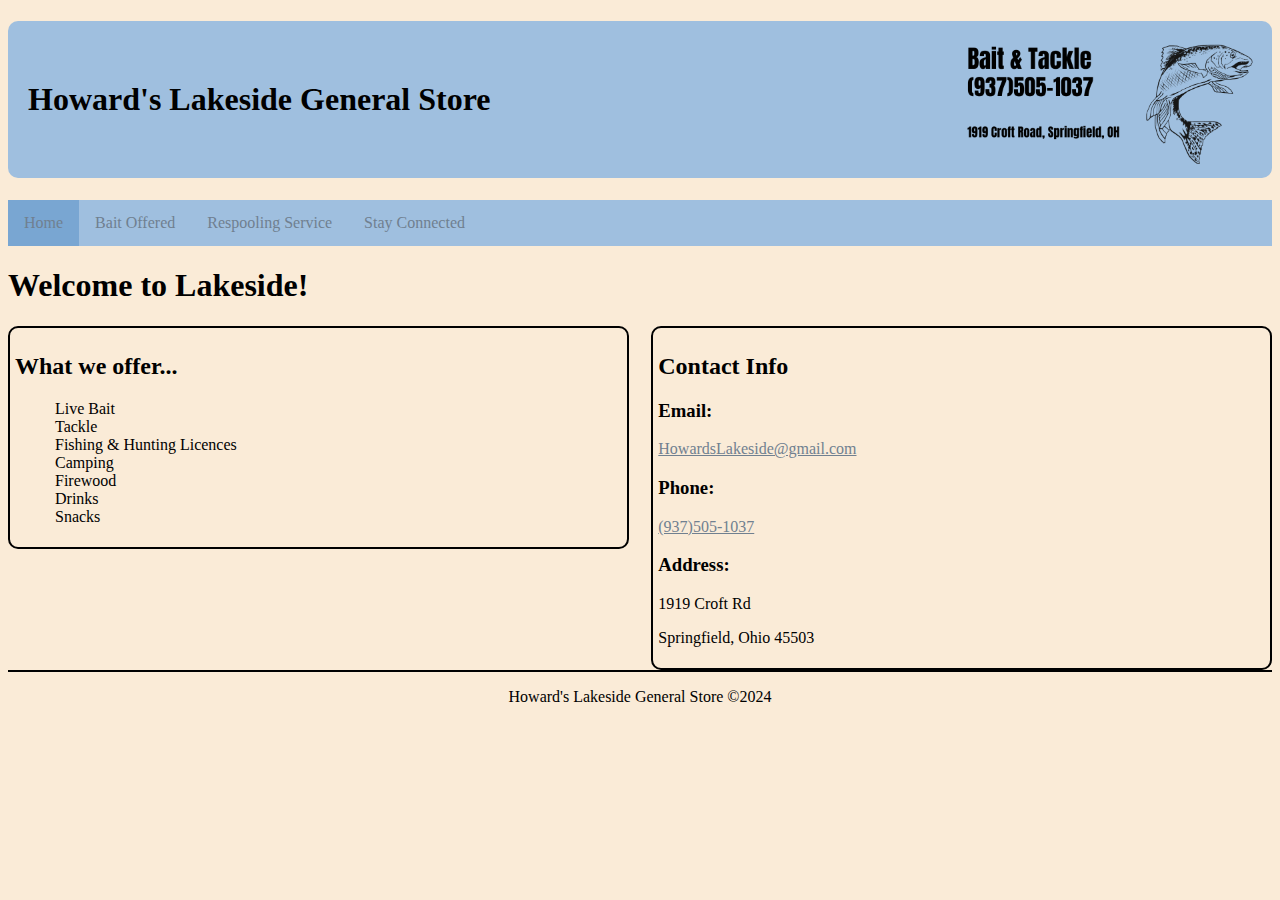
<file: index.html>
<!DOCTYPE html>
<html lang="en">

<head>
    <!--
        Name: MaKayla Elliott
        Date: 11-6-2024
        Assignment: Exam 3 - Live Bait Website
        File Name: index.html 
        -->
    <meta charset="UTF-8">
    <title>Howard's Lakeside General Store</title>
    <link rel="stylesheet" href="styles.css">
</head>

<body>
    <h1 class="header">Howard's Lakeside General Store</h1>
    <img src="logo2.png" alt="Store Logo" width="300" class="logo">

    <nav class="nav">
        <ul>
            <li><a class="active" href="index.html">Home</a></li>
            <li><a href="bait.html">Bait Offered</a></li>
            <li><a href="service.html">Respooling Service</a></li>
            <li><a href="connect.html">Stay Connected</a></li>
        </ul>
    </nav>

    <h1>Welcome to Lakeside!</h1>

    <section id="offer">
        <h2>What we offer...</h2>
        <ul>
            <li>Live Bait</li>
            <li>Tackle</li>
            <li>Fishing & Hunting Licences</li>
            <li>Camping</li>
            <li>Firewood</li>
            <li>Drinks</li>
            <li>Snacks</li>
        </ul>
    </section>

    <section id="contact">
        <h2>Contact Info</h2>
        <h3>Email:</h3>
        <p><a href="howardslakeside@gmail.com">HowardsLakeside@gmail.com</a></p>
        <h3>Phone:</h3>
        <p><a href="tel:+9375051037">(937)505-1037</a></p>
        <h3>Address:</h3>
        <p>1919 Croft Rd</p>
        <p>Springfield, Ohio 45503</p>
    </section>
    <footer>
        <p>Howard's Lakeside General Store &copy;2024 </p>
    </footer>
</body>

</html>
</file>
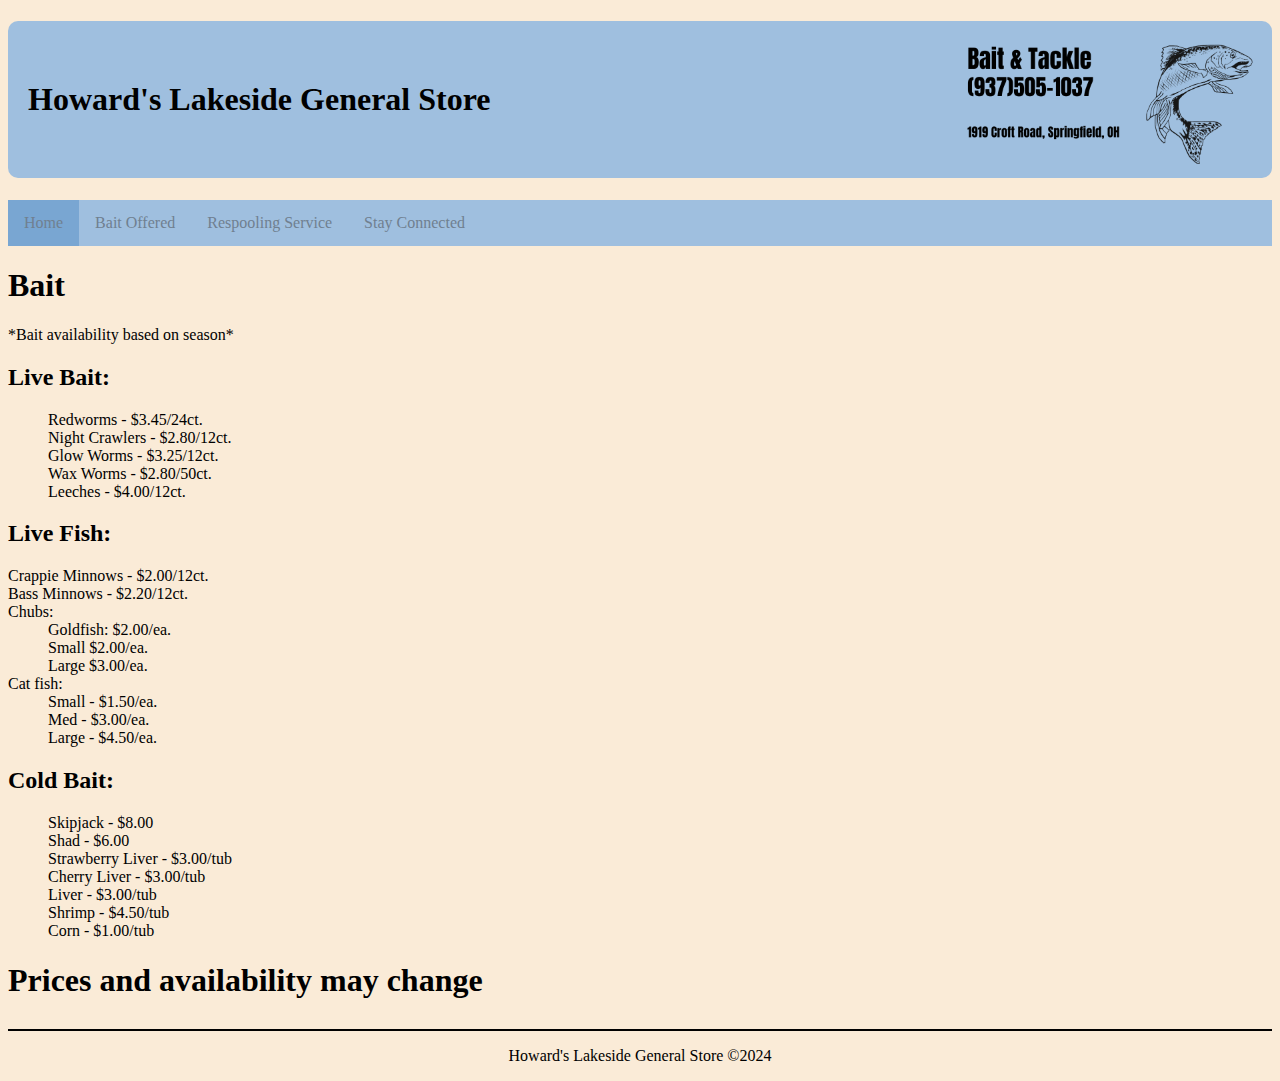
<file: bait.html>
<!DOCTYPE html>
<html lang="en">

<head>
    <!--
        Name: MaKayla Elliott
        Date: 11-6-2024
        Assignment: Exam 3 - Live Bait Website
        File Name: bait.html 
        -->
    <meta charset="UTF-8">
    <title>Howard's Lakeside General Store</title>
    <link rel="stylesheet" href="styles.css">
</head>

<body>
    <h1 class="header">Howard's Lakeside General Store</h1>

    <img src="logo2.png" alt="Store Logo" width="300" class="logo">
   
    <nav class="nav">
        <ul>
            <li><a class="active" href="index.html">Home</a></li>
            <li><a href="bait.html">Bait Offered</a></li>
            <li><a href="service.html">Respooling Service</a></li>
            <li><a href="connect.html">Stay Connected</a></li>
        </ul>
    </nav>

    <h1>Bait</h1>
    <p>*Bait availability based on season*</p>

    <section id="livebait">
        <h2>Live Bait:</h2>
        <ul>
            <li>Redworms - $3.45/24ct.</li>
            <li>Night Crawlers - $2.80/12ct.</li>
            <li>Glow Worms - $3.25/12ct.</li>
            <li>Wax Worms - $2.80/50ct.</li>
            <li>Leeches - $4.00/12ct.</li>
        </ul>
    </section>

    <section id="livefish">
        <h2>Live Fish:</h2>
        <dl>
            <dt>Crappie Minnows - $2.00/12ct.</dt>
            <dt>Bass Minnows - $2.20/12ct.</dt>
            <dt>Chubs:</dt>
            <dd>Goldfish: $2.00/ea.</dd>
            <dd>Small $2.00/ea.</dd>
            <dd>Large $3.00/ea.</dd>
            <dt>Cat fish:</dt>
            <dd>Small - $1.50/ea.</dd>
            <dd>Med - $3.00/ea.</dd>
            <dd>Large - $4.50/ea.</dd>
        </dl>
    </section>


    <section id="coldbait">
        <h2>Cold Bait:</h2>
        <ul>
            <li>Skipjack - $8.00</li>
            <li>Shad - $6.00</li>
            <li>Strawberry Liver - $3.00/tub</li>
            <li>Cherry Liver - $3.00/tub</li>
            <li>Liver - $3.00/tub</li>
            <li>Shrimp - $4.50/tub</li>
            <li>Corn - $1.00/tub</li>
            </ul>

        <h1>Prices and availability may change</h1>
    </section>
    <footer>
        <p>Howard's Lakeside General Store &copy;2024 </p>
    </footer>
</body>

</html>
</file>
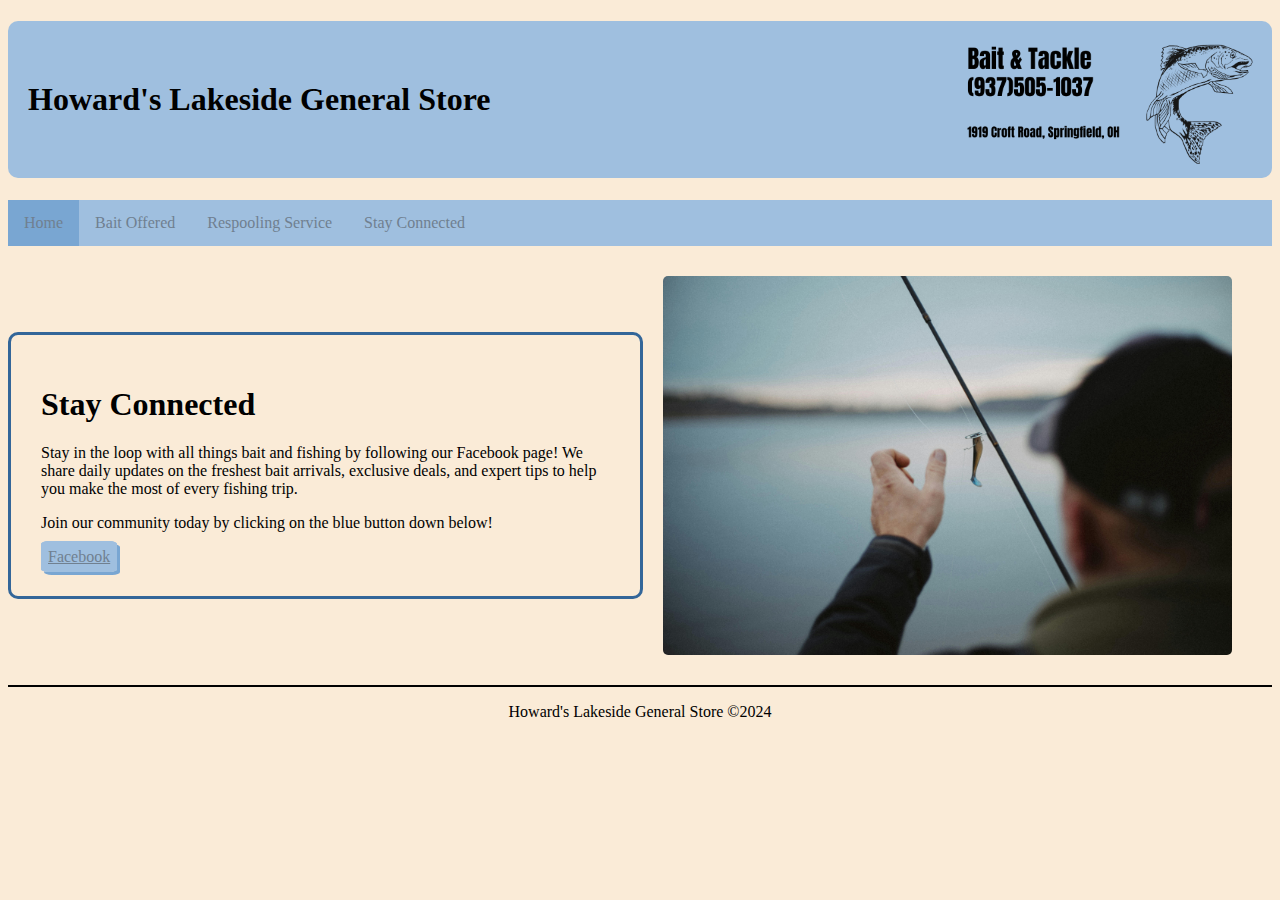
<file: connect.html>
<!DOCTYPE html>
<html lang="en">

<head>
    <!--
        Name: MaKayla Elliott
        Date: 11-6-2024
        Assignment: Exam 3 - Live Bait Website
        File Name: bait.html 
        -->
    <meta charset="UTF-8">
    <title>Howard's Lakeside General Store</title>
    <link rel="stylesheet" href="styles.css">
</head>

<body>
    <h1 class="header">Howard's Lakeside General Store</h1>

    <img src="logo2.png" alt="Store Logo" width="300" class="logo">

    <nav class="nav">
        <ul>
            <li><a class="active" href="index.html">Home</a></li>
            <li><a href="bait.html">Bait Offered</a></li>
            <li><a href="service.html">Respooling Service</a></li>
            <li><a href="connect.html">Stay Connected</a></li>
        </ul>
    </nav>
    <div class="page">
    <section class="connect">
    <h1>Stay Connected</h1>
    <p>
        Stay in the loop with all things bait and fishing by following our Facebook page! We share daily updates on the
        freshest bait arrivals, exclusive deals, and expert tips to help you make the most of every fishing trip.
    </p>
    <p>Join our community today by clicking on the blue button down below!</p>
    <a class="facebook" href="https://www.facebook.com/profile.php?id=100057407261126" target="_blank">Facebook</a>
</section>

<img src="bait1.jpg" alt="Guy Fishing" width= "400" class="fishing">
</div>
<footer>
    <p>Howard's Lakeside General Store &copy;2024 </p>
</footer>
</body>

</html>
</file>
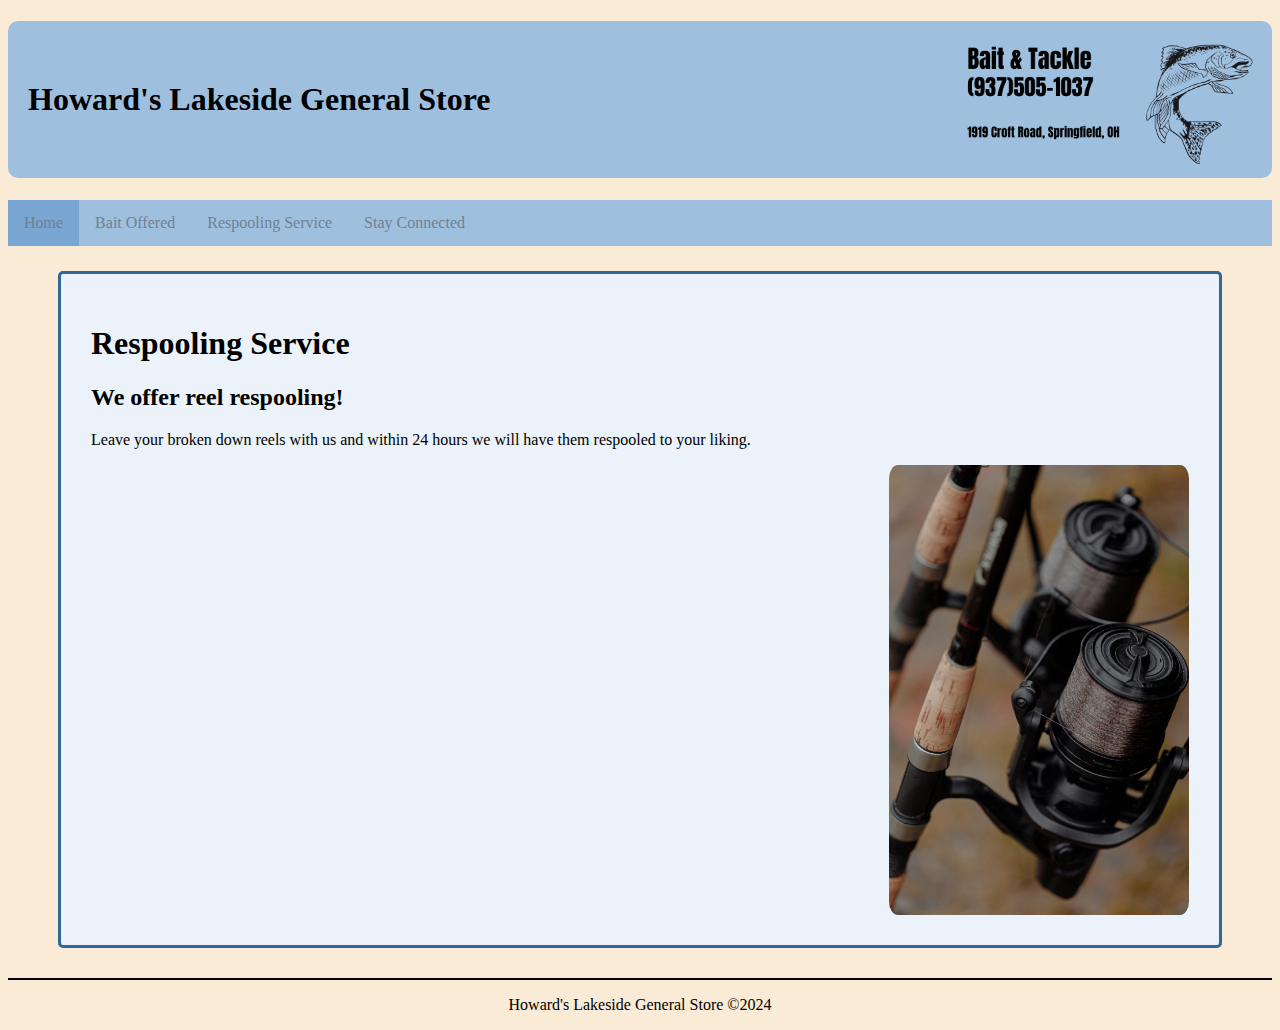
<file: service.html>
<!DOCTYPE html>
<html lang="en">

<head>
    <!--
        Name: MaKayla Elliott
        Date: 11-6-2024
        Assignment: Exam 3 - Live Bait Website
        File Name: bait.html 
        -->
    <meta charset="UTF-8">
    <title>Howard's Lakeside General Store</title>
    <link rel="stylesheet" href="styles.css">
</head>

<body>
    <h1 class="header">Howard's Lakeside General Store</h1>

    <img src="logo2.png" alt="Store Logo" width="300" class="logo">

    <nav class="nav">
        <ul>
            <li><a class="active" href="index.html">Home</a></li>
            <li><a href="bait.html">Bait Offered</a></li>
            <li><a href="service.html">Respooling Service</a></li>
            <li><a href="connect.html">Stay Connected</a></li>
        </ul>
    </nav>

    <section class="respool">
        <h1> Respooling Service</h1>
        <h2>We offer reel respooling!</h2>
        <p>Leave your broken down reels with us and within 24 hours we will have them respooled to your liking.</p>
        <img src="spooling1.jpg" alt="Fishing Spools" width="300" id="spool">
    </section>
    <footer>
        <p>Howard's Lakeside General Store &copy;2024 </p>
    </footer>
</body>

</html>
</file>
<file: styles.css>
/* 
 Name: MaKayla Elliott
        Date: 11-2-2024
        Assignment: Exam 3 - Live Bait Website
        File Name: styles.css 
*/

html {
    background-color: antiquewhite;
}

a:link {
    color: slategray;
}

a:visited {
    color: black;
}

.logo {
    position: absolute;
    top: 30px;
    bottom: auto;
    right: 20px;
}

.header {
    max-width: 100%;
    border-radius: 10px;
    padding-top: 60px;
    padding-bottom: 60px;
    padding-right: 20px;
    padding-left: 20px;
    background-color: #9fbfdf;
}

footer {
    clear: both;
    border-top: 2px solid black;
    margin-top: 30px;
    text-align: center;
}

/* navigation styling */

nav ul {
    list-style-type: none;
    margin: 0;
    padding: 0;
    overflow: hidden;
    background-color: #9fbfdf;
}

li a {
    float: left;
    display: block;
    color: white;
    text-align: center;
    padding: 14px 16px;
    text-decoration: none;
}

a:hover:not(.active) {
    background-color: #b3cce6;
}

.active {
    background-color: #79a6d2;
}

/* index styling */

#offer {
    width: 48%;
    float: left;
    border: solid 2px;
    border-radius: 10px;
    padding: 5px;
}

#contact {
    width: 48%;
    float: right;
    border: solid 2px;
    border-radius: 10px;
    padding: 5px;
}

/* bait styling */

/* respooling styling */
.respool {
    overflow: hidden;
    border: 3px solid #336699;
    padding: 30px;
    border-radius: 5px;
    margin-top: 25px;
    margin-bottom: 25px;
    margin-right: 50px;
    margin-left: 50px;
    background-color: #ecf2f9;
}

#spool {
    border-radius: 3%;
    float: right;
}

ul {
    list-style-type:none;
}

/* Connect Styling */
.facebook {
    border: solid 2px #9fbfdf;
    border-radius: 10%;
    background-color: #9fbfdf;
    padding:5px;
    box-shadow: 3px 3px#79a6d2;
}

.connect{
    border: 3px solid #336699;
    float: left;
    border-radius: 10px;
    padding: 30px;
    margin-top: 30px;
    margin-right: 20px;
    width: 45%;
}

.fishing {
    width: 45%;
    float: right;
    margin-top: 30px;
    border-radius: 5px;
}

.page {
    display:flex;
    align-items: center;
}
/* Media Queries*/

@media screen and (max-width:800px){
    .logo {
        display: none;
    }

    .fishing {
        display: none;
    }

}
</file>
